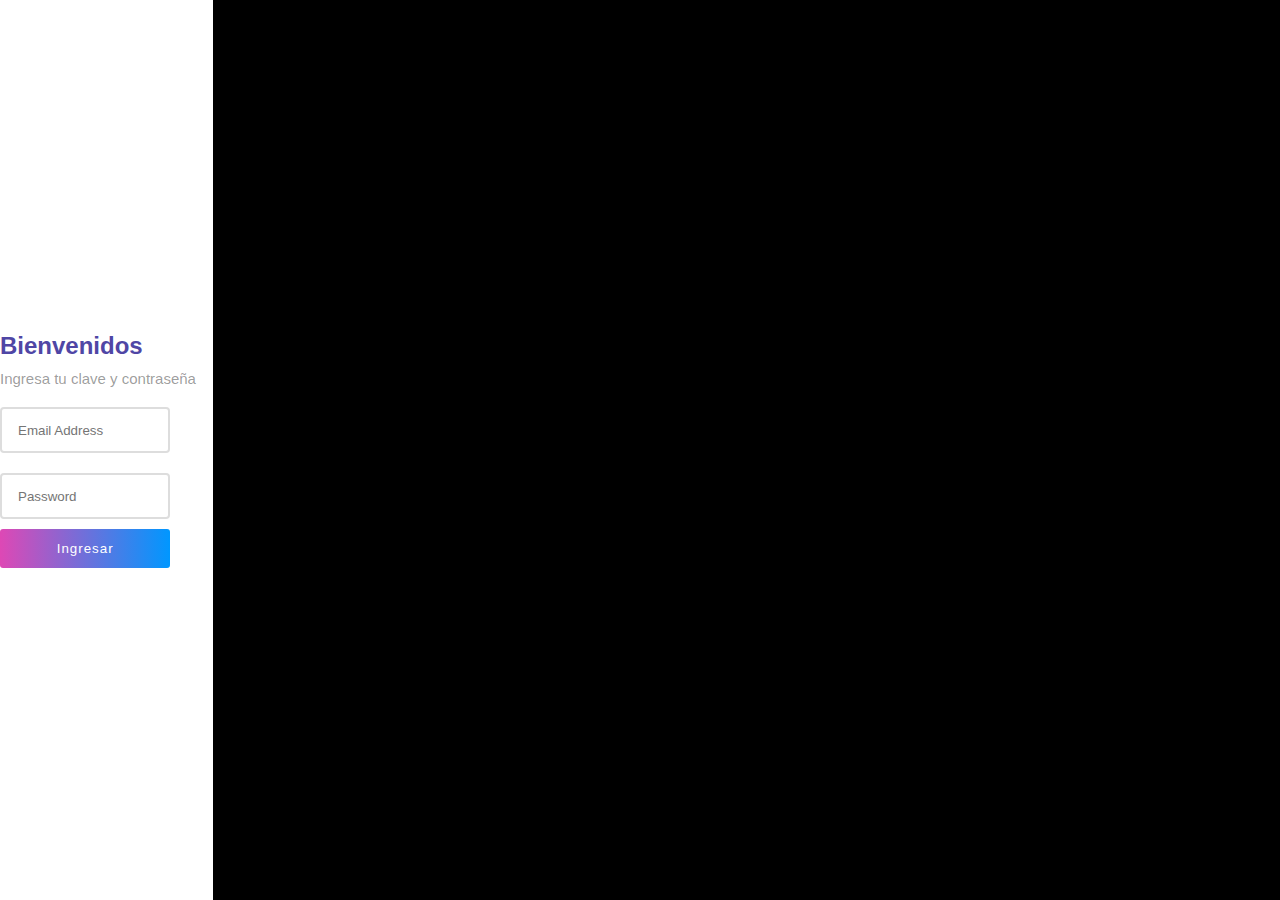
<file: index.html>
<!DOCTYPE html>
<html lang="es">

<head>
  <meta charset="UTF-8">
  <meta http-equiv="X-UA-Compatible" content="IE=edge">
  <meta name="viewport" content="width=device-width, initial-scale=1.0">
  <link rel="stylesheet" href="./Assets/EstiloLogin.css">
  <script src="https://code.jquery.com/jquery-3.6.0.js" integrity="sha256-H+K7U5CnXl1h5ywQfKtSj8PCmoN9aaq30gDh27Xc0jk="
    crossorigin="anonymous"></script>
  <title>Login</title>
</head>

<body>
  <div class='container'>
    <div class='left'>
      <div class='header'>

        <h2 class='animation a1'>Bienvenidos</h2>
        <h4 class='animation a2'>Ingresa tu clave y contraseña</h4>
      </div>
      <div class="form">
        <input id="emailTxt" type="email" class='form-field animation a3' placeholder="Email Address" />
        <input id="passwordTxt" type="password" class='form-field animation a4' placeholder="Password" />

        <button class='animation a6'
          onClick="iniciarSesion();consultarIdporEmail(document.getElementById('emailTxt').value)">Ingresar</button>
      </div>
    </div>
    <div class="rightLogin"></div>
  </div>
  <script src="./Services/Usuario.js"></script>
  

</body>

</html>
</file>
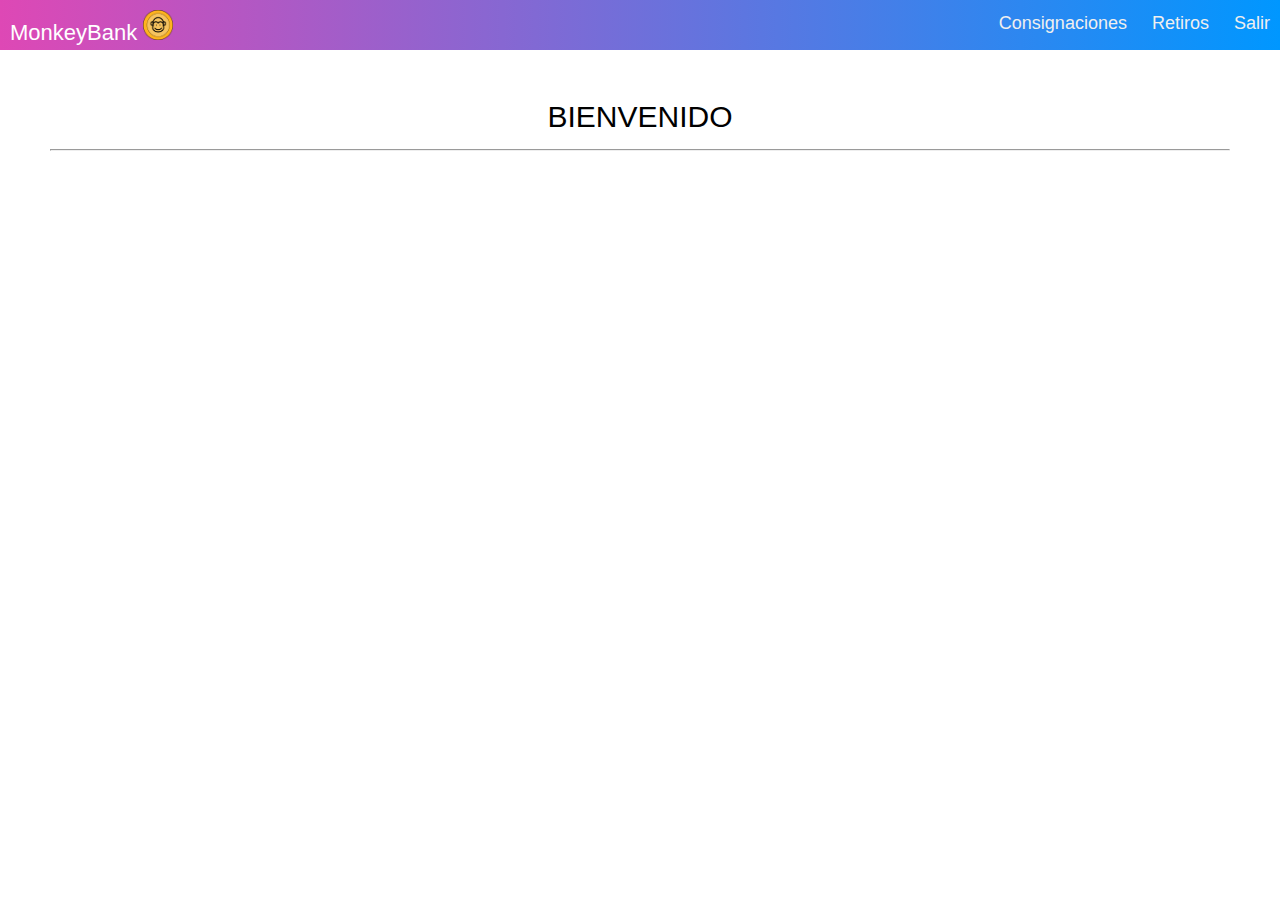
<file: Principal.html>
<!DOCTYPE html>
<html lang="es">

<head>
    <meta charset="UTF-8">
    <meta http-equiv="X-UA-Compatible" content="IE=edge">
    <meta name="viewport" content="width=device-width, initial-scale=1.0">
    <link rel="stylesheet" href="./Assets/EstiloPrincipal.css">
    <script src="https://code.jquery.com/jquery-3.6.0.js"
        integrity="sha256-H+K7U5CnXl1h5ywQfKtSj8PCmoN9aaq30gDh27Xc0jk=" crossorigin="anonymous"></script>
    <title>Principal</title>
</head>

<body>
    <div>
        <div class='nav'>
            <input type="checkbox" id="nav-check" />
            <div class='nav-header'>
                <div class='nav-title'>
                    MonkeyBank

                    <img src='./Assets/logo.png' width="30" height="30" alt="logo" />
                   
                </div>
            </div>
            <div class="nav-btn">
                <label for="nav-check">
                    <span></span>
                    <span></span>
                    <span></span>
                </label>
            </div>

            <div class="nav-links">

                <a href="#" target="_blank" onclick="irConsignaciones()">Consignaciones</a>
                <a href="#" target="_blank" onclick="irRetiros()">Retiros</a>
                <a href="#" target="_blank" onclick="salir()">Salir</a>
            </div>
        </div>

        <section>

            <h1>Bienvenido</h1>
            <hr>
            <h2 id="Saldo">
            </h2>
            
    <script src="./Services/Usuario.js"></script>
  
    <script>

        window.onload = function () {
            consultarIdporEmail();
        };

    </script>
</body>

</html>
</file>
<file: Assets/EstiloLogin.css>
* { box-sizing: border-box;

padding: 0;
margin: 0;}
@import url('https://fonts.googleapis.com/css?family=Rubik:400,500&display=swap');


body {
    font-family: 'Rubik', sans-serif;
  }

.container {
  display: flex;
  height: 100vh;
}

.left {
  overflow: hidden;
  display: flex;
  flex-wrap: wrap;
  flex-direction: column;
  justify-content: center;
  animation-name: left;
  animation-duration: 1s;
  animation-fill-mode: both;
  animation-delay: 1s;
}

.rightLogin {
  flex: 1;
  background-color: black;
  transition: 1s;
  background-image: url(https://images.unsplash.com/photo-1554224155-8d04cb21cd6c?ixlib=rb-1.2.1&ixid=MnwxMjA3fDB8MHxwaG90by1wYWdlfHx8fGVufDB8fHx8&auto=format&fit=crop&w=1170&q=80);
  background-size: cover;
  background-repeat: no-repeat;
  background-position: center;
  height: 100vh;
}



.header > h2 {
  margin: 0;
  color: #4f46a5;
}

.header > h4 {
  margin-top: 10px;
  font-weight: normal;
  font-size: 15px;
  color: rgba(0,0,0,.4);
}

.form {
  max-width: 80%;
  display: flex;
  flex-direction: column;
}

.form > p {
  text-align: right;
}

.form > p > a {
  color: #000;
  font-size: 14px;
}

.form-field {
  height: 46px;
  padding: 0 16px;
  border: 2px solid #ddd;
  border-radius: 4px;
  font-family: 'Rubik', sans-serif;
  outline: 0;
  transition: .2s;
  margin-top: 20px;
}

.form-field:focus {
  border-color: #0f7ef1;
}

.form > button {
  padding: 12px 10px;
  border: 0;
  background: linear-gradient(to right, #de48b5 0%,#0097ff 100%); 
  border-radius: 3px;
  margin-top: 10px;
  color: #fff;
  letter-spacing: 1px;
  font-family: 'Rubik', sans-serif;
  cursor: pointer;
  transition: 0.5s ease-in;
}

.form > button:hover {
  padding: 12px 10px;
  border: 2px solid  #de48b5;
  background:#fff;
  margin-top: 10px;
  color: #0097ff;
  letter-spacing: 1px;
  font-family: 'Rubik', sans-serif;
  cursor: pointer;
}

.animation {
  animation-name: move;
  animation-duration: .4s;
  animation-fill-mode: both;
  animation-delay: 2s;
}

.a1 {
  animation-delay: 2s;
}

.a2 {
  animation-delay: 2.1s;
}

.a3 {
  animation-delay: 2.2s;
}

.a4 {
  animation-delay: 2.3s;
}

.a5 {
  animation-delay: 2.4s;
}

.a6 {
  animation-delay: 2.5s;
}

@keyframes move {
  0% {
    opacity: 0;
    visibility: hidden;
    transform: translateY(-40px);
  }

  100% {
    opacity: 1;
    visibility: visible;
    transform: translateY(0);
  }
}

@keyframes left {
  0% {
    opacity: 0;
    width: 0;
  }

  100% {
    opacity: 1;
    padding: 20px 40px;
    width: 440px;
  }
}
</file>
<file: Assets/EstiloPrincipal.css>
* { box-sizing: border-box;

    padding: 0;
    margin: 0;}
    @import url('https://fonts.googleapis.com/css?family=Rubik:400,500&display=swap');
    
    
    body {
        font-family: 'Rubik', sans-serif;
      }
  
  .nav {
    height: 50px;
    width: 100%;
    background: linear-gradient(to right, #de48b5 0%,#0097ff 100%); 
    position: relative;
  }
  
  .nav > .nav-header {
    display: inline;
  }
  
  .nav > .nav-header > .nav-title {
    display: inline-block;
    font-size: 22px;
    color: #fff;
    padding: 10px 10px 10px 10px;
  }
  
  .nav > .nav-btn {
    display: none;
  }
  
  .nav > .nav-links {
    display: inline;
    float: right;
    font-size: 18px;
  }
  
  .nav > .nav-links > a {
    display: inline-block;
    padding: 13px 10px 13px 10px;
    text-decoration: none;
    color: #efefef;
  }
  
  .nav > .nav-links > a:hover {
    background-color: rgba(0, 0, 0, 0.3);
  }
  
  .nav > #nav-check {
    display: none;
  }
  
  @media (max-width:600px) {
    .nav > .nav-btn {
      display: inline-block;
      position: absolute;
      right: 0px;
      top: 0px;
    }
    .nav > .nav-btn > label {
      display: inline-block;
      width: 50px;
      height: 50px;
      padding: 13px;
    }
    .nav > .nav-btn > label:hover,.nav  #nav-check:checked ~ .nav-btn > label {
      background-color: rgba(0, 0, 0, 0.3);
    }
    .nav > .nav-btn > label > span {
      display: block;
      width: 25px;
      height: 10px;
      border-top: 2px solid #eee;
    }
    .nav > .nav-links {
      position: absolute;
      display: block;
      width: 100%;
      background-color: #333;
      height: 0px;
      transition: all 0.3s ease-in;
      overflow-y: hidden;
      top: 50px;
      left: 0px;
    }
    .nav > .nav-links > a {
      display: block;
      width: 100%;
    }
    .nav > #nav-check:not(:checked) ~ .nav-links {
      height: 0px;
    }
    .nav > #nav-check:checked ~ .nav-links {
      height: calc(100vh - 50px);
      overflow-y: auto;
    }
  }


h1{
    font-size: 30px;
    color: rgb(0, 0, 0);
    text-transform: uppercase;
    font-weight: 300;
    text-align: center;
    margin-bottom: 15px;
  }

#Saldo{
  text-align: right;
  padding: 30px;
}
  table{
    width:100%;
    table-layout: fixed;
  }
  .tbl-header{
    background-color: rgba(255,255,255,0.3);
   }

  .tbl-content{
    height:300px;
    overflow-x:auto;
    margin-top: 0px;
    border: 1px solid rgba(255,255,255,0.3);
  }
  th{
    padding: 20px 15px;
    text-align: left;
    font-weight: 500;
    font-size: 12px;
    color: rgb(0, 0, 0);
    text-transform: uppercase;
  }
  td{
    padding: 15px;
    text-align: left;
    vertical-align:middle;
    font-weight: 300;
    font-size: 12px;
    color: rgb(0, 0, 0);
    border-bottom: solid 1px rgba(255,255,255,0.1);
  }
  
  
  /* demo styles */
  
  
  
  section{
    margin: 50px;
  }
  
  
  
  /* for custom scrollbar for webkit browser*/
  
  ::-webkit-scrollbar {
      width: 6px;
  } 
  ::-webkit-scrollbar-track {
      -webkit-box-shadow: inset 0 0 6px rgba(0,0,0,0.3); 
  } 
  ::-webkit-scrollbar-thumb {
      -webkit-box-shadow: inset 0 0 6px rgba(0,0,0,0.3); 
  }
</file>
